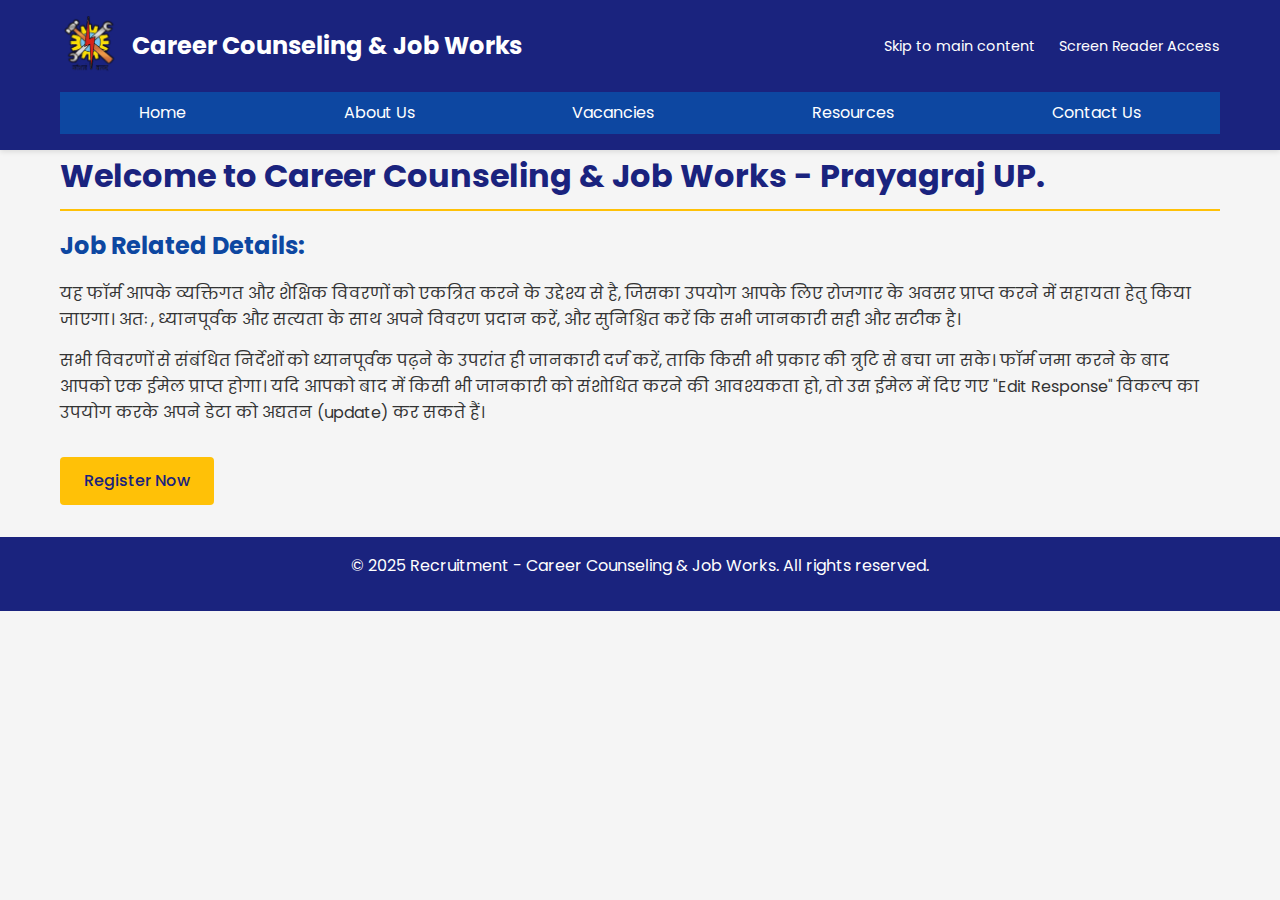
<file: index.html>
<!DOCTYPE html>
<html lang="en">
<head>
    <meta charset="UTF-8">
    <meta name="viewport" content="width=device-width, initial-scale=1.0">
    <title>Career Counseling & Job Works</title>
    <link href="https://fonts.googleapis.com/css2?family=Poppins:wght@300;400;500;600;700&display=swap" rel="stylesheet">
    <style>
        :root {
            --primary-color: #1a237e;
            --secondary-color: #0d47a1;
            --accent-color: #ffc107;
            --text-color: #333333;
            --background-color: #f5f5f5;
        }
        * {
            margin: 0;
            padding: 0;
            box-sizing: border-box;
            font-family: 'Poppins', sans-serif;
        }
        body {
            background-color: var(--background-color);
            color: var(--text-color);
            line-height: 1.6;
        }
        .container {
            max-width: 1200px;
            margin: 0 auto;
            padding: 0 20px;
        }
        header {
            background-color: var(--primary-color);
            color: white;
            padding: 1rem 0;
            box-shadow: 0 2px 5px rgba(0,0,0,0.1);
        }
        .header-top {
            display: flex;
            justify-content: space-between;
            align-items: center;
            margin-bottom: 1rem;
        }
        .logo {
            font-size: 1.5rem;
            font-weight: bold;
            display: flex;
            align-items: center;
        }
        .logo img {
            height: 60px;
            margin-right: 10px;
        }
        .header-links a {
            color: white;
            text-decoration: none;
            margin-left: 20px;
            font-size: 0.9rem;
        }
        nav {
            background-color: var(--secondary-color);
            padding: 0.5rem 0;
        }
        nav ul {
            list-style-type: none;
            display: flex;
            justify-content: space-around;
        }
        nav ul li a {
            color: white;
            text-decoration: none;
            font-size: 1rem;
            transition: color 0.3s ease;
        }
        nav ul li a:hover {
            color: var(--accent-color);
        }
        .hamburger {
            display: none;
            background: none;
            border: none;
            font-size: 1.5rem;
            color: white;
            cursor: pointer;
        }
        main {
            padding: 2rem 0;
        }
        h1 {
            color: var(--primary-color);
            margin-bottom: 1rem;
            font-size: 2rem;
            border-bottom: 2px solid var(--accent-color);
            padding-bottom: 0.5rem;
        }
        h2 {
            color: var(--secondary-color);
            margin: 1rem 0;
            font-size: 1.5rem;
        }
        p {
            margin-bottom: 1rem;
        }
        .register-btn {
            display: inline-block;
            background-color: var(--accent-color);
            color: var(--primary-color);
            border: none;
            padding: 0.7rem 1.5rem;
            margin-top: 1rem;
            cursor: pointer;
            transition: background-color 0.3s;
            text-decoration: none;
            font-size: 1rem;
            font-weight: 500;
            border-radius: 4px;
        }
        .register-btn:hover {
            background-color: #ffa000;
        }
        #contactForm {
            display: none;
            margin-top: 2rem;
            background-color: white;
            padding: 2rem;
            border-radius: 8px;
            box-shadow: 0 2px 10px rgba(0,0,0,0.1);
        }
        #contactForm input, #contactForm textarea {
            width: 100%;
            padding: 0.7rem;
            margin-bottom: 1rem;
            border: 1px solid #ddd;
            border-radius: 4px;
            font-size: 1rem;
        }
        #contactForm button {
            background-color: var(--secondary-color);
            color: white;
            border: none;
            padding: 0.7rem 1.5rem;
            cursor: pointer;
            transition: background-color 0.3s;
            font-size: 1rem;
            font-weight: 500;
            border-radius: 4px;
        }
        #contactForm button:hover {
            background-color: #0a367a;
        }
        footer {
            background-color: var(--primary-color);
            color: white;
            text-align: center;
            padding: 1rem 0;
            margin-top: 2rem;
        }

        /* Mobile responsiveness */
        @media (max-width: 768px) {
            .header-top {
                flex-direction: column;
                align-items: flex-start;
            }
            .header-links {
                margin-top: 1rem;
            }
            .header-links a {
                margin-left: 0;
                margin-right: 20px;
            }
            nav ul {
                flex-direction: column;
                display: none;
            }
            nav ul.show {
                display: flex;
            }
            nav ul li {
                margin: 0.5rem 0;
            }
            .hamburger {
                display: block;
                position: absolute;
                top: 1rem;
                right: 1rem;
            }
            main {
                padding: 1rem 0;
            }
            h1 {
                font-size: 1.5rem;
            }
            h2 {
                font-size: 1.2rem;
            }
        }
    </style>
</head>
<body>
    <header>
        <div class="container">
            <div class="header-top">
                <div class="logo">
                    <img src="image/iti logo.png" alt="ITI Recruitment Logo">
                    Career Counseling & Job Works
                </div>
                <div class="header-links">
                    <a href="#">Skip to main content</a>
                    <a href="#">Screen Reader Access</a>
                </div>
            </div>
            <nav>
                <button class="hamburger" aria-label="Toggle menu">☰</button>
                <ul>
                    <li><a href="index.html" id="homeBtn">Home</a></li>
                    <li><a href="#">About Us</a></li>
                    <li><a href="#">Vacancies</a></li>
                    <li><a href="#">Resources</a></li>
                    <li><a href="#" id="contactBtn">Contact Us</a></li>
                </ul>
            </nav>
        </div>
    </header>
    <main class="container">
        <h1>Welcome to Career Counseling & Job Works -
            Prayagraj UP.</h1>
        <h2>Job Related Details:</h2>
        <p>यह फॉर्म आपके व्यक्तिगत और शैक्षिक विवरणों को एकत्रित करने के उद्देश्य से है, जिसका उपयोग आपके लिए रोजगार के अवसर प्राप्त करने में सहायता हेतु किया जाएगा। अतः , ध्यानपूर्वक और सत्यता के साथ अपने विवरण प्रदान करें, और सुनिश्चित करें कि सभी जानकारी सही और सटीक है।</p>
        <p>सभी विवरणों से संबंधित निर्देशों को ध्यानपूर्वक पढ़ने के उपरांत ही जानकारी दर्ज करें, ताकि किसी भी प्रकार की त्रुटि से बचा जा सके। फॉर्म जमा करने के बाद आपको एक ईमेल प्राप्त होगा। यदि आपको बाद में किसी भी जानकारी को संशोधित करने की आवश्यकता हो, तो उस ईमेल में दिए गए "Edit Response" विकल्प का उपयोग करके अपने डेटा को अद्यतन (update) कर सकते हैं।</p>
        <a href="form.html" class="register-btn">Register Now</a>
        <div id="contactForm">
            <h2>Contact Us</h2>
            <form>
                <input type="text" placeholder="Your Name" required>
                <input type="email" placeholder="Your Email" required>
                <textarea placeholder="Your Message" rows="4" required></textarea>
                <button type="submit">Send Message</button>
            </form>
        </div>
    </main>
    <footer>
        <div class="container">
            <p>&copy; 2025 Recruitment - Career Counseling & Job Works. All rights reserved.</p>
        </div>
    </footer>
    <script>
        const homeBtn = document.getElementById('homeBtn');
        const contactBtn = document.getElementById('contactBtn');
        const contactForm = document.getElementById('contactForm');
        const hamburger = document.querySelector('.hamburger');
        const nav = document.querySelector('nav ul');

        homeBtn.addEventListener('click', () => {
            contactForm.style.display = 'none';
            if (window.innerWidth <= 768) {
                nav.classList.remove('show');
            }
        });

        contactBtn.addEventListener('click', () => {
            contactForm.style.display = contactForm.style.display === 'none' ? 'block' : 'none';
            if (window.innerWidth <= 768) {
                nav.classList.remove('show');
            }
        });

        hamburger.addEventListener('click', () => {
            nav.classList.toggle('show');
        });

        document.querySelector('form').addEventListener('submit', (e) => {
            e.preventDefault();
            alert('Thank you for your message. We will get back to you soon!');
            contactForm.style.display = 'none';
            e.target.reset();
        });

        window.addEventListener('resize', () => {
            if (window.innerWidth > 768) {
                nav.classList.remove('show');
            }
        });
    </script>
</body>
</html>
</file>
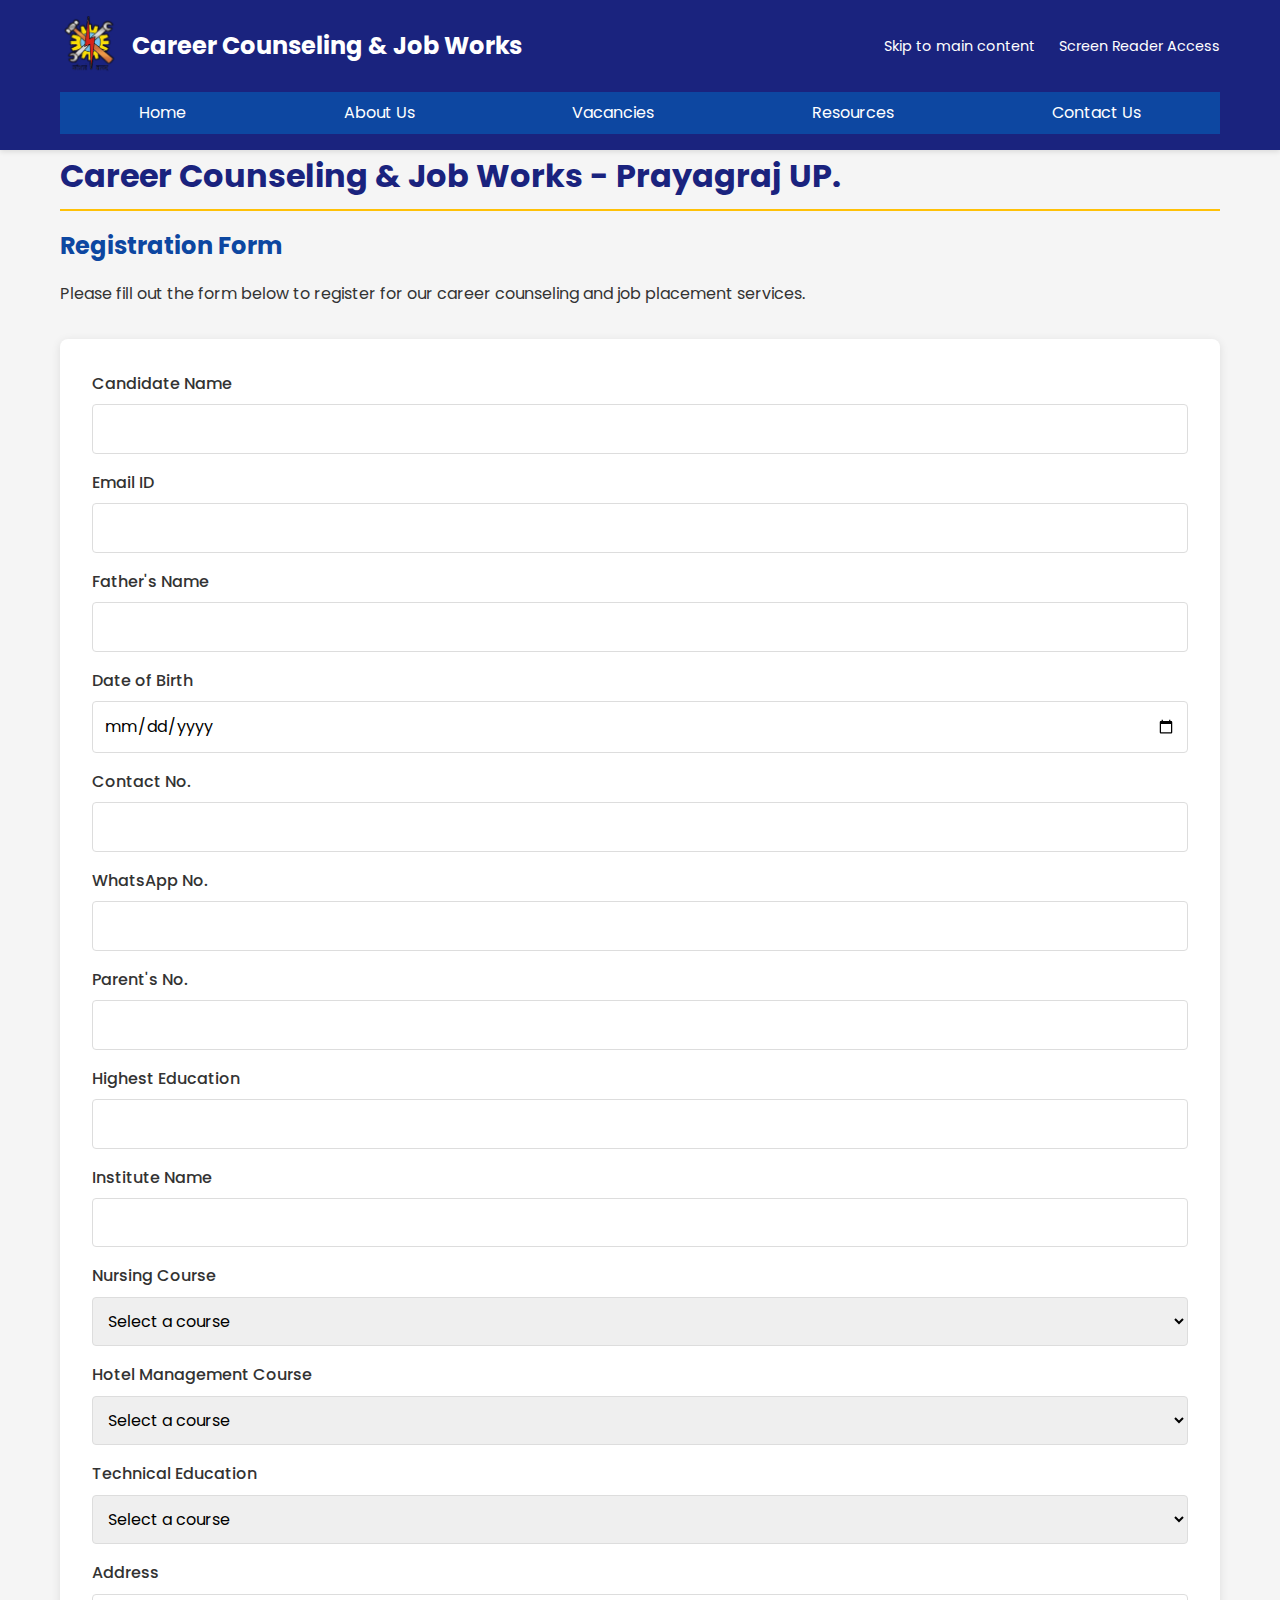
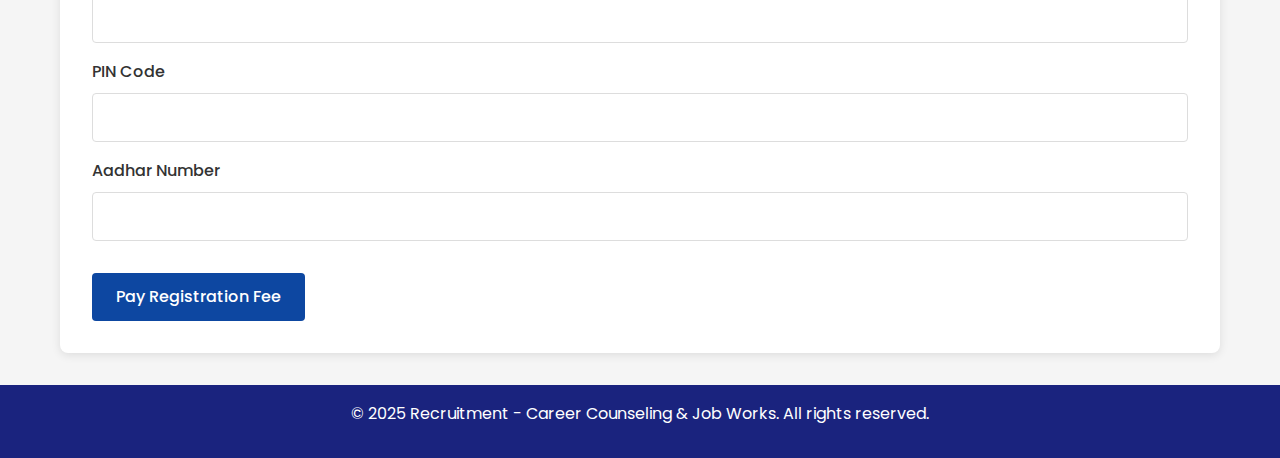
<file: form.html>
<!DOCTYPE html>
<html lang="en">
<head>
    <meta charset="UTF-8">
    <meta name="viewport" content="width=device-width, initial-scale=1.0">
    <title>Recruitment - Career Counseling & Job Works</title>
    <link href="https://fonts.googleapis.com/css2?family=Poppins:wght@300;400;500;600;700&display=swap" rel="stylesheet">
    <style>
        :root {
            --primary-color: #1a237e;
            --secondary-color: #0d47a1;
            --accent-color: #ffc107;
            --text-color: #333333;
            --background-color: #f5f5f5;
        }
        * {
            margin: 0;
            padding: 0;
            box-sizing: border-box;
            font-family: 'Poppins', sans-serif;
        }
        body {
            background-color: var(--background-color);
            color: var(--text-color);
            line-height: 1.6;
        }
        .container {
            max-width: 1200px;
            margin: 0 auto;
            padding: 0 20px;
        }
        header {
            background-color: var(--primary-color);
            color: white;
            padding: 1rem 0;
            box-shadow: 0 2px 5px rgba(0,0,0,0.1);
        }
        .header-top {
            display: flex;
            justify-content: space-between;
            align-items: center;
            margin-bottom: 1rem;
        }
        .logo {
            font-size: 1.5rem;
            font-weight: bold;
            display: flex;
            align-items: center;
        }
        .logo img {
            height: 60px;
            margin-right: 10px;
        }
        .header-links a {
            color: white;
            text-decoration: none;
            margin-left: 20px;
            font-size: 0.9rem;
        }
        nav {
            background-color: var(--secondary-color);
            padding: 0.5rem 0;
        }
        nav ul {
            list-style-type: none;
            display: flex;
            justify-content: space-around;
        }
        nav ul li a {
            color: white;
            text-decoration: none;
            font-size: 1rem;
            transition: color 0.3s ease;
        }
        nav ul li a:hover {
            color: var(--accent-color);
        }
        .hamburger {
            display: none;
            background: none;
            border: none;
            font-size: 1.5rem;
            color: white;
            cursor: pointer;
        }
        main {
            padding: 2rem 0;
        }
        h1 {
            color: var(--primary-color);
            margin-bottom: 1rem;
            font-size: 2rem;
            border-bottom: 2px solid var(--accent-color);
            padding-bottom: 0.5rem;
        }
        h2 {
            color: var(--secondary-color);
            margin: 1rem 0;
            font-size: 1.5rem;
        }
        p {
            margin-bottom: 1rem;
        }
        .register-btn {
            display: inline-block;
            background-color: var(--accent-color);
            color: var(--primary-color);
            border: none;
            padding: 0.7rem 1.5rem;
            margin-top: 1rem;
            cursor: pointer;
            transition: background-color 0.3s;
            text-decoration: none;
            font-size: 1rem;
            font-weight: 500;
            border-radius: 4px;
        }
        .register-btn:hover {
            background-color: #ffa000;
        }
        #registrationForm {
            background-color: white;
            padding: 2rem;
            border-radius: 8px;
            box-shadow: 0 2px 10px rgba(0,0,0,0.1);
            margin-top: 2rem;
        }
        #registrationForm .form-group {
            margin-bottom: 1rem;
        }
        #registrationForm label {
            display: block;
            margin-bottom: 0.5rem;
            font-weight: 500;
        }
        #registrationForm input,
        #registrationForm select {
            width: 100%;
            padding: 0.7rem;
            border: 1px solid #ddd;
            border-radius: 4px;
            font-size: 1rem;
        }
        #registrationForm button {
            background-color: var(--secondary-color);
            color: white;
            border: none;
            padding: 0.7rem 1.5rem;
            cursor: pointer;
            transition: background-color 0.3s;
            font-size: 1rem;
            font-weight: 500;
            border-radius: 4px;
            margin-top: 1rem;
        }
        #registrationForm button:hover {
            background-color: #0a367a;
        }
        footer {
            background-color: var(--primary-color);
            color: white;
            text-align: center;
            padding: 1rem 0;
            margin-top: 2rem;
        }

        /* Mobile responsiveness */
        @media (max-width: 768px) {
            .header-top {
                flex-direction: column;
                align-items: flex-start;
            }
            .header-links {
                margin-top: 1rem;
            }
            .header-links a {
                margin-left: 0;
                margin-right: 20px;
            }
            nav ul {
                flex-direction: column;
                display: none;
            }
            nav ul.show {
                display: flex;
            }
            nav ul li {
                margin: 0.5rem 0;
            }
            .hamburger {
                display: block;
                position: absolute;
                top: 1rem;
                right: 1rem;
            }
            main {
                padding: 1rem 0;
            }
            h1 {
                font-size: 1.5rem;
            }
            h2 {
                font-size: 1.2rem;
            }
        }
    </style>
</head>
<body>
    <header>
        <div class="container">
            <div class="header-top">
                <div class="logo">
                    <img src="image/iti logo.png" alt="ITI Recruitment Logo">
                    Career Counseling & Job Works
                </div>
                <div class="header-links">
                    <a href="#">Skip to main content</a>
                    <a href="#">Screen Reader Access</a>
                </div>
            </div>
            <nav>
                <button class="hamburger" aria-label="Toggle menu">☰</button>
                <ul>
                    <li><a href="index.html" id="homeBtn">Home</a></li>
                    <li><a href="#">About Us</a></li>
                    <li><a href="#">Vacancies</a></li>
                    <li><a href="#">Resources</a></li>
                    <li><a href="#" id="contactBtn">Contact Us</a></li>
                </ul>
            </nav>
        </div>
    </header>
    <main class="container">
        <h1>Career Counseling & Job Works
            - Prayagraj UP.</h1>
        <h2>Registration Form</h2>
        <p>Please fill out the form below to register for our career counseling and job placement services.</p>
        <form id="registrationForm">
            <div class="form-group">
                <label for="candidateName">Candidate Name</label>
                <input type="text" id="candidateName" name="candidateName" required>
            </div>
            <div class="form-group">
                <label for="email">Email ID</label>
                <input type="email" id="email" name="email" required>
            </div>
            <div class="form-group">
                <label for="fatherName">Father's Name</label>
                <input type="text" id="fatherName" name="fatherName" required>
            </div>
            <div class="form-group">
                <label for="dob">Date of Birth</label>
                <input type="date" id="dob" name="dob" required>
            </div>
            <div class="form-group">
                <label for="contactNo">Contact No.</label>
                <input type="tel" id="contactNo" name="contactNo" required>
            </div>
            <div class="form-group">
                <label for="whatsappNo">WhatsApp No.</label>
                <input type="tel" id="whatsappNo" name="whatsappNo">
            </div>
            <div class="form-group">
                <label for="parentNo">Parent's No.</label>
                <input type="tel" id="parentNo" name="parentNo">
            </div>
            <div class="form-group">
                <label for="highestEducation">Highest Education</label>
                <input type="text" id="highestEducation" name="highestEducation" required>
            </div>
            <div class="form-group">
                <label for="instituteName">Institute Name</label>
                <input type="text" id="instituteName" name="instituteName" required>
            </div>
            <div class="form-group">
                <label for="nursingCourse">Nursing Course</label>
                <select id="nursingCourse" name="nursingCourse" required>
                    <option value="">Select a course</option>
                    <option value="bsc">B.Sc Nursing</option>
                    <option value="gnm">GNM</option>
                    <option value="msc">M.Sc Nursing</option>
                    <option value="postbsc">Post B.Sc Nursing</option>
                    <option value="paramedical">Para Medical</option>
                    <option value="bpharma">B Pharma</option>
                    <option value="dpharma">D Pharma</option>
                    <option value="not_applicable">Not applicable</option>
                </select>
            </div>
            <div class="form-group">
                <label for="hotelManagementCourse">Hotel Management Course</label>
                <select id="hotelManagementCourse" name="hotelManagementCourse" required>
                    <option value="">Select a course</option>
                    <option value="manager">Manager</option>
                    <option value="accountant">Accountant</option>
                    <option value="receptionist">Receptionist</option>
                    <option value="chef">Chef</option>
                    <option value="cook">Cook</option>
                    <option value="waiter">Waiter</option>
                    <option value="helper">Helper</option>
                    <option value="housekeeping">House Keeping</option>
                    <option value="backoffice">Back Office</option>
                    <option value="not_applicable">Not applicable</option>
                </select>
            </div>
            <div class="form-group">
                <label for="technicalEducation">Technical Education</label>
                <select id="technicalEducation" name="technicalEducation" required>
                    <option value="">Select a course</option>
                    <option value="iti">ITI</option>
                    <option value="diploma">Diploma</option>
                    <option value="btech">B.Tech</option>
                    <option value="mtech">M.Tech</option>
                    <option value="bca">BCA</option>
                    <option value="mba_marketing">MBA Marketing</option>
                    <option value="mba_finance">MBA Finance</option>
                    <option value="mba_hr">MBA HR</option>
                    <option value="mba_others">MBA Others</option>
                    <option value="not_applicable">Not applicable</option>
                </select>
            </div>
            <div class="form-group">
                <label for="address">Address</label>
                <input type="text" id="address" name="address" required>
            </div>
            <div class="form-group">
                <label for="pin">PIN Code</label>
                <input type="text" id="pin" name="pin" required>
            </div>
            <div class="form-group">
                <label for="aadhar">Aadhar Number</label>
                <input type="text" id="aadhar" name="aadhar" required>
            </div>
            <button type="submit">Pay Registration Fee</button>
        </form>
    </main>
    <footer>
        <div class="container">
            <p>&copy; 2025 Recruitment - Career Counseling & Job Works. All rights reserved.</p>
        </div>
    </footer>
    <script>
        const hamburger = document.querySelector('.hamburger');
        const nav = document.querySelector('nav ul');

        hamburger.addEventListener('click', () => {
            nav.classList.toggle('show');
        });

        window.addEventListener('resize', () => {
            if (window.innerWidth > 768) {
                nav.classList.remove('show');
            }
        });

        document.getElementById('registrationForm').addEventListener('submit', function(e) {
            e.preventDefault();
            
            const formData = new FormData(this);
            const jsonData = {};
            formData.forEach((value, key) => { jsonData[key] = value });

            fetch('https://script.google.com/macros/s/AKfycbx8DPEmPq2QWRLwLJvYyLntF7ZnOmaO6r4Mj7S-bMboakn7HsF7oSewctbG3nM-pAnA/exec', {
                method: 'POST',
                body: JSON.stringify(jsonData),
                headers: {
                    'Content-Type': 'application/json'
                },
                mode: 'no-cors' // Add this line
            })
            .then(response => {
                if (!response.ok && response.type !== 'opaque') {
                    throw new Error('Network response was not ok');
                }
                return response.text();
            })
            .then(data => {
                console.log('Success:', data);
                alert('Thank you for your registration. Your data has been successfully submitted!');
                this.reset();
            })
            .catch(error => {
                console.error('Error:', error);
                alert('There was an error submitting your data. Please try again.');
            });
        });
    </script>
</body>
</html>
</file>
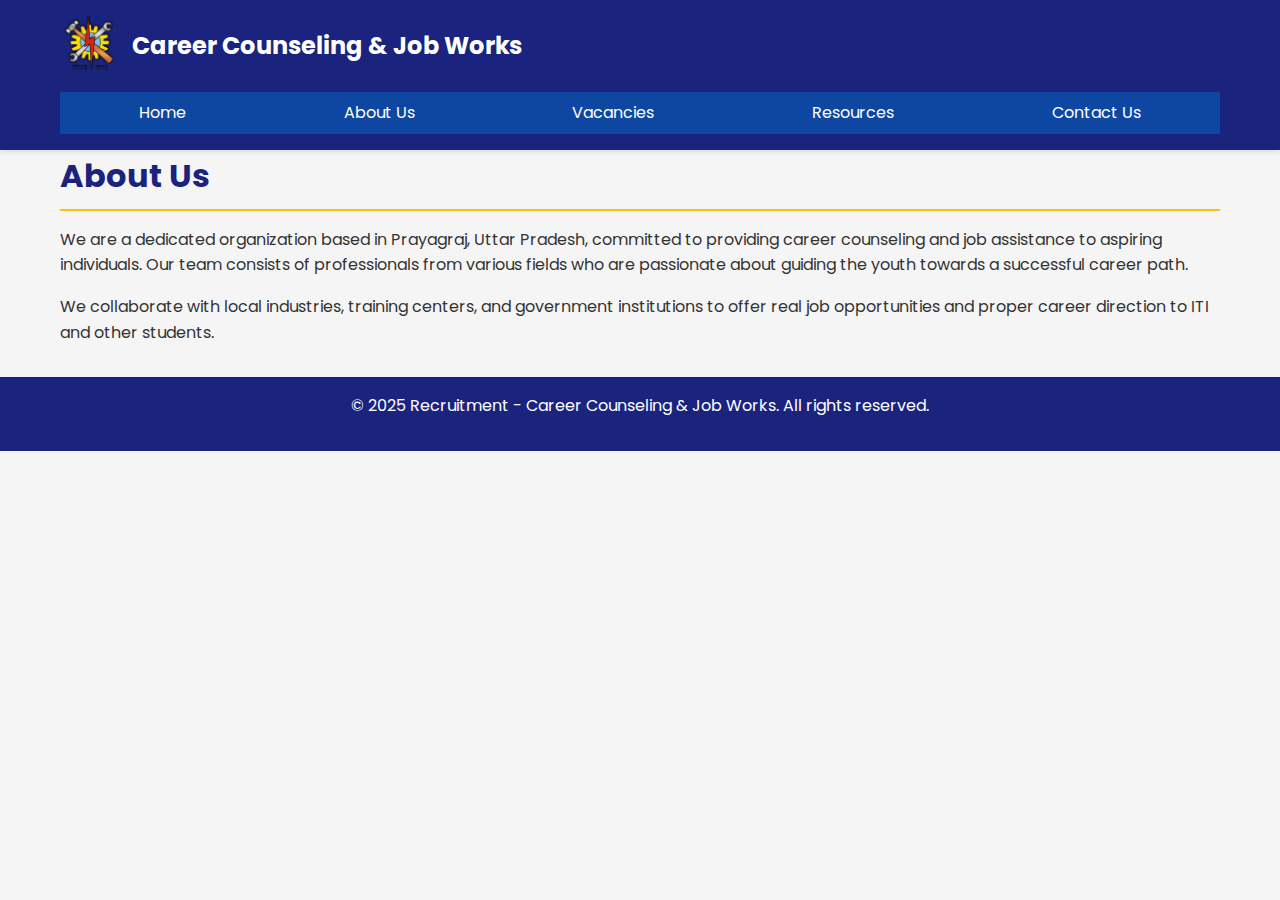
<file: pages/about.html>
<!DOCTYPE html>
<html lang="en">
<head>
  <meta charset="UTF-8" />
  <meta name="viewport" content="width=device-width, initial-scale=1.0"/>
  <title>About Us - Career Counseling & Job Works</title>
  <link href="https://fonts.googleapis.com/css2?family=Poppins:wght@300;400;500;600;700&display=swap" rel="stylesheet" />
  <link rel="stylesheet" href="../styles.css" />
</head>
<body>
  <header>
    <div class="container">
      <div class="header-top">
        <div class="logo">
          <img src="../image/iti logo.png" alt="ITI Recruitment Logo" />
          Career Counseling & Job Works
        </div>
      </div>
      <nav>
        <button class="hamburger" aria-label="Toggle menu">☰</button>
        <ul>
          <li><a href="../index.html">Home</a></li>
          <li><a href="../pages/about.html" id="aboutBtn">About Us</a></li>
          <li><a href="../pages/vacancies.html">Vacancies</a></li>
          <li><a href="../pages/resources.html">Resources</a></li>
          <li><a href="../pages/contact.html" id="contactBtn">Contact Us</a></li>
        </ul>
      </nav>
    </div>
  </header>

  <main class="container">
    <h1>About Us</h1>
    <p>We are a dedicated organization based in Prayagraj, Uttar Pradesh, committed to providing career counseling and job assistance to aspiring individuals. Our team consists of professionals from various fields who are passionate about guiding the youth towards a successful career path.</p>
    <p>We collaborate with local industries, training centers, and government institutions to offer real job opportunities and proper career direction to ITI and other students.</p>
    
    <div id="contactForm" style="display: none;">
      <h2>Contact Us</h2>
      <form>
        <input type="text" placeholder="Your Name" required />
        <input type="email" placeholder="Your Email" required />
        <textarea placeholder="Your Message" rows="4" required></textarea>
        <button type="submit">Send Message</button>
      </form>
    </div>
  </main>

  <footer>
    <div class="container">
      <p>&copy; 2025 Recruitment - Career Counseling & Job Works. All rights reserved.</p>
    </div>
  </footer>

  <script>
    const contactBtn = document.getElementById('contactBtn');
    const contactForm = document.getElementById('contactForm');
    const hamburger = document.querySelector('.hamburger');
    const nav = document.querySelector('nav ul');

    contactBtn.addEventListener('click', () => {
      contactForm.style.display = contactForm.style.display === 'none' ? 'block' : 'none';
      if (window.innerWidth <= 768) nav.classList.remove('show');
    });

    hamburger.addEventListener('click', () => {
      nav.classList.toggle('show');
    });

    document.querySelector('form').addEventListener('submit', (e) => {
      e.preventDefault();
      alert('Thank you for your message. We will get back to you soon!');
      contactForm.style.display = 'none';
      e.target.reset();
    });

    window.addEventListener('resize', () => {
      if (window.innerWidth > 768) nav.classList.remove('show');
    });
  </script>
</body>
</html>
</file>
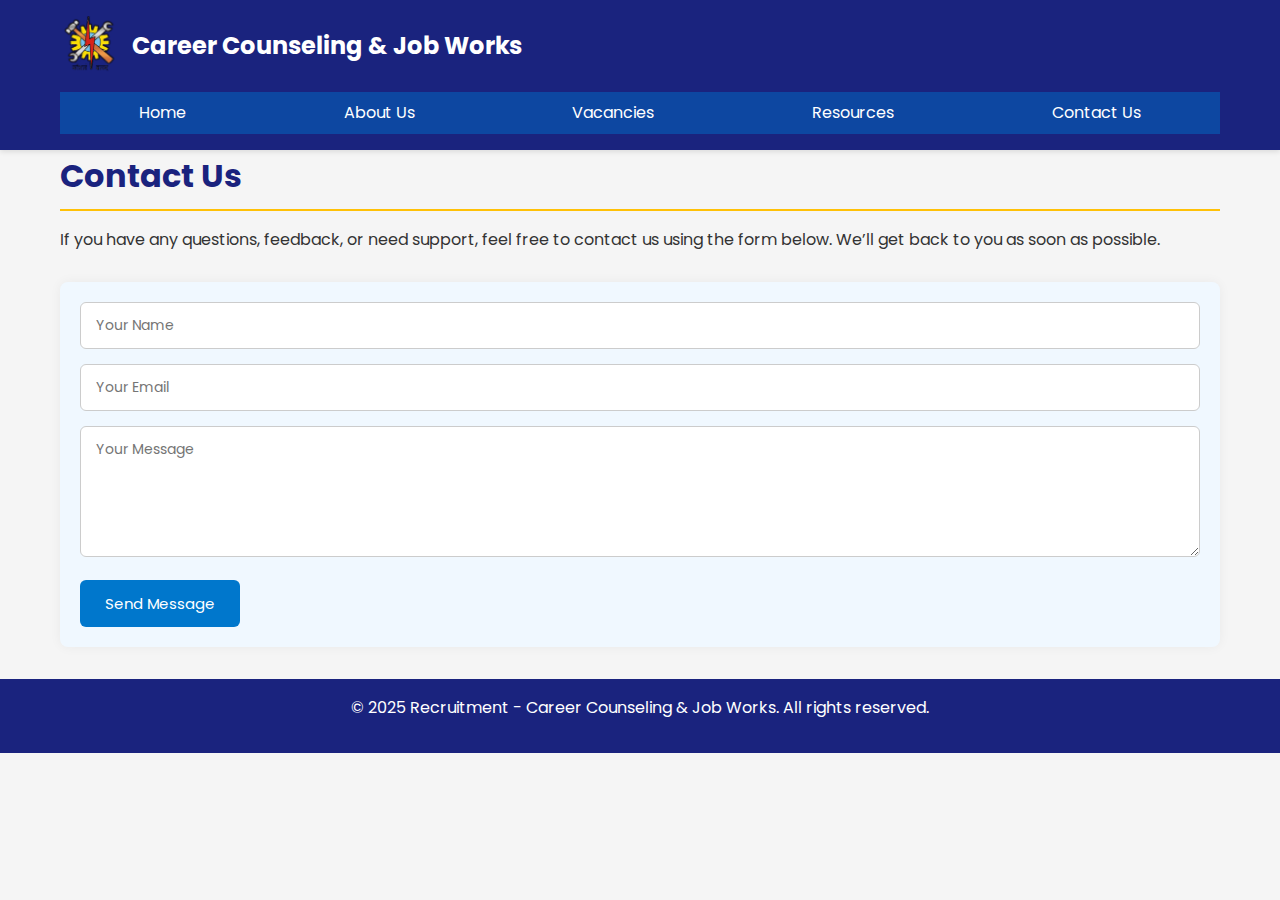
<file: pages/contact.html>
<!DOCTYPE html>
<html lang="en">
<head>
  <meta charset="UTF-8" />
  <meta name="viewport" content="width=device-width, initial-scale=1.0"/>
  <title>Contact Us - Career Counseling & Job Works</title>
  <link href="https://fonts.googleapis.com/css2?family=Poppins:wght@300;400;500;600;700&display=swap" rel="stylesheet"/>
  <link rel="stylesheet" href="../styles.css"/>
  <style>
    :root {
      --primary-color: #1a237e;
      --secondary-color: #0d47a1;
      --accent-color: #ffc107;
      --text-color: #333333;
      --background-color: #f5f5f5;
    }
    * {
      margin: 0;
      padding: 0;
      box-sizing: border-box;
      font-family: 'Poppins', sans-serif;
    }
    body {
      background-color: var(--background-color);
      color: var(--text-color);
      line-height: 1.6;
    }
    .container {
      max-width: 1200px;
      margin: 0 auto;
      padding: 0 20px;
    }
    header {
      background-color: var(--primary-color);
      color: white;
      padding: 1rem 0;
      box-shadow: 0 2px 5px rgba(0,0,0,0.1);
    }
    .header-top {
      display: flex;
      justify-content: space-between;
      align-items: center;
      margin-bottom: 1rem;
    }
    .logo {
      font-size: 1.5rem;
      font-weight: bold;
      display: flex;
      align-items: center;
    }
    .logo img {
      height: 60px;
      margin-right: 10px;
    }
    nav {
      background-color: var(--secondary-color);
      padding: 0.5rem 0;
    }
    nav ul {
      list-style-type: none;
      display: flex;
      justify-content: space-around;
    }
    nav ul li a {
      color: white;
      text-decoration: none;
      font-size: 1rem;
      transition: color 0.3s ease;
    }
    nav ul li a:hover {
      color: var(--accent-color);
    }
    .hamburger {
      display: none;
      background: none;
      border: none;
      font-size: 1.5rem;
      color: white;
      cursor: pointer;
    }
    main {
      padding: 2rem 0;
    }
    h1 {
      color: var(--primary-color);
      margin-bottom: 1rem;
      font-size: 2rem;
      border-bottom: 2px solid var(--accent-color);
      padding-bottom: 0.5rem;
    }
    p {
      margin-bottom: 1rem;
    }

    .contact-section {
      margin-top: 30px;
      background: #f0f8ff;
      padding: 20px;
      border-radius: 8px;
      box-shadow: 0 0 12px rgba(0, 0, 0, 0.05);
    }
    .contact-form input,
    .contact-form textarea {
      width: 100%;
      padding: 12px 15px;
      margin-bottom: 15px;
      border: 1px solid #ccc;
      border-radius: 6px;
      font-family: 'Poppins', sans-serif;
      font-size: 14px;
      outline: none;
    }
    .contact-form textarea {
      resize: vertical;
    }
    .contact-form button {
      background-color: #0077cc;
      color: white;
      border: none;
      padding: 12px 25px;
      font-size: 15px;
      border-radius: 6px;
      cursor: pointer;
      transition: background-color 0.3s;
    }
    .contact-form button:hover {
      background-color: #005fa3;
    }

    footer {
      background-color: var(--primary-color);
      color: white;
      text-align: center;
      padding: 1rem 0;
      margin-top: 2rem;
    }
    @media (max-width: 768px) {
      .header-top {
        flex-direction: column;
        align-items: flex-start;
      }
      nav ul {
        flex-direction: column;
        display: none;
      }
      nav ul.show {
        display: flex;
      }
      nav ul li {
        margin: 0.5rem 0;
      }
      .hamburger {
        display: block;
        position: absolute;
        top: 1rem;
        right: 1rem;
      }
    }
  </style>
</head>
<body>
  <header>
    <div class="container">
      <div class="header-top">
        <div class="logo">
          <img src="../image/iti logo.png" alt="ITI Recruitment Logo" />
          Career Counseling & Job Works
        </div>
        <div class="header-links"></div>
      </div>
      <nav>
        <button class="hamburger" aria-label="Toggle menu">☰</button>
        <ul>
          <li><a href="../index.html">Home</a></li>
          <li><a href="../pages/about.html">About Us</a></li>
          <li><a href="../pages/vacancies.html">Vacancies</a></li>
          <li><a href="../pages/resources.html">Resources</a></li>
          <li><a href="../pages/contact.html" id="contactBtn">Contact Us</a></li>
        </ul>
      </nav>
    </div>
  </header>
  <main class="container">
    <h1>Contact Us</h1>
    <p>If you have any questions, feedback, or need support, feel free to contact us using the form below. We’ll get back to you as soon as possible.</p>
    <div class="contact-section">
      <form class="contact-form">
        <input type="text" placeholder="Your Name" required />
        <input type="email" placeholder="Your Email" required />
        <textarea placeholder="Your Message" rows="5" required></textarea>
        <button type="submit">Send Message</button>
      </form>
    </div>
  </main>
  <footer>
    <div class="container">
      <p>&copy; 2025 Recruitment - Career Counseling & Job Works. All rights reserved.</p>
    </div>
  </footer>
  <script>
    const hamburger = document.querySelector('.hamburger');
    const nav = document.querySelector('nav ul');
    hamburger.addEventListener('click', () => {
      nav.classList.toggle('show');
    });
    document.querySelector('form').addEventListener('submit', (e) => {
      e.preventDefault();
      alert('Thank you for your message. We will get back to you soon!');
      e.target.reset();
    });
    window.addEventListener('resize', () => {
      if (window.innerWidth > 768) {
        nav.classList.remove('show');
      }
    });
  </script>
</body>
</html>
</file>
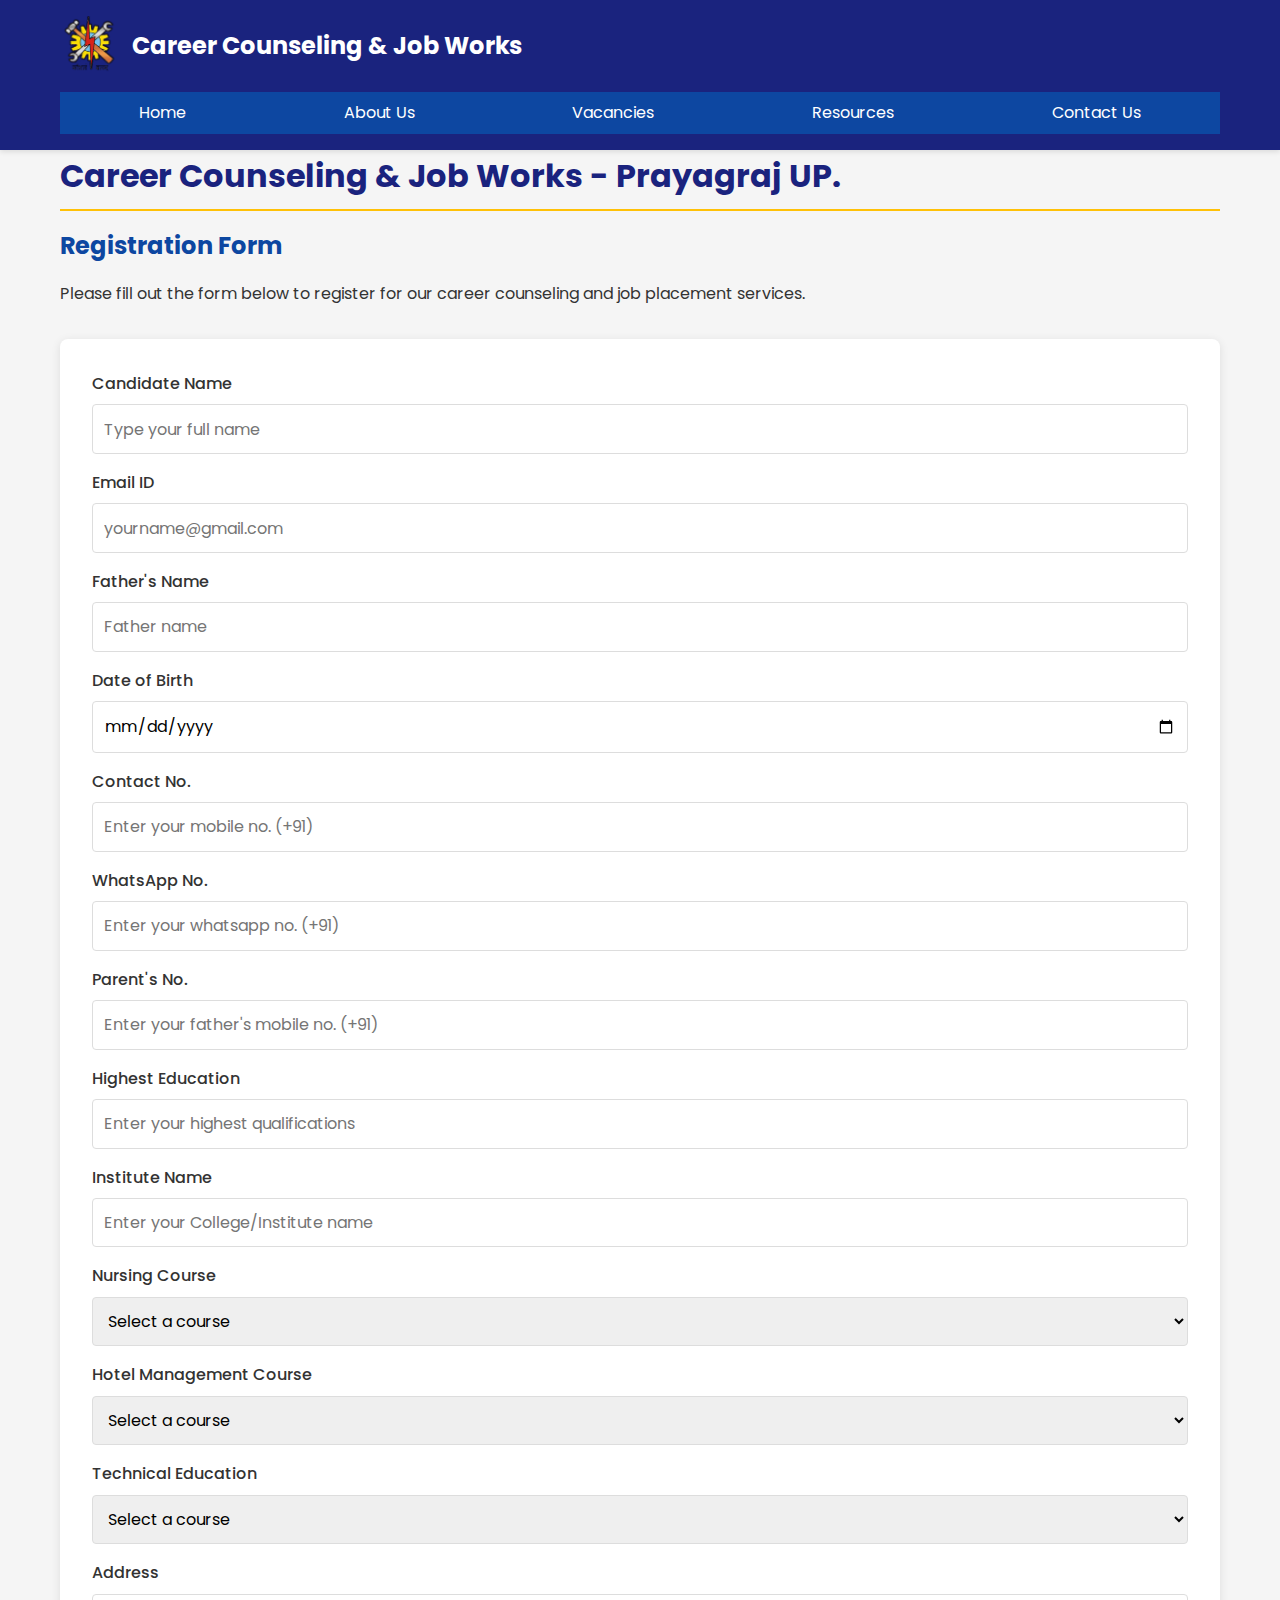
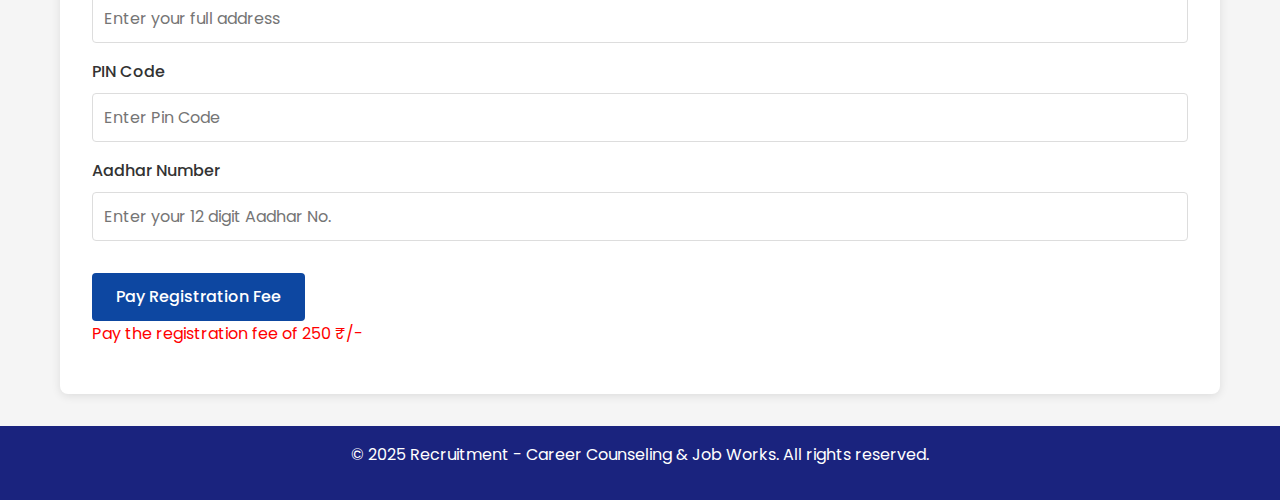
<file: pages/form.html>
<!DOCTYPE html>
<html lang="en">
<head>
    <meta charset="UTF-8">
    <meta name="viewport" content="width=device-width, initial-scale=1.0">
    <title>Recruitment - Career Counseling & Job Works</title>
    <link href="https://fonts.googleapis.com/css2?family=Poppins:wght@300;400;500;600;700&display=swap" rel="stylesheet">
    <style>
        :root {
            --primary-color: #1a237e;
            --secondary-color: #0d47a1;
            --accent-color: #ffc107;
            --text-color: #333333;
            --background-color: #f5f5f5;
        }
        * {
            margin: 0;
            padding: 0;
            box-sizing: border-box;
            font-family: 'Poppins', sans-serif;
        }
        body {
            background-color: var(--background-color);
            color: var(--text-color);
            line-height: 1.6;
        }
        .container {
            max-width: 1200px;
            margin: 0 auto;
            padding: 0 20px;
        }
        header {
            background-color: var(--primary-color);
            color: white;
            padding: 1rem 0;
            box-shadow: 0 2px 5px rgba(0,0,0,0.1);
        }
        .header-top {
            display: flex;
            justify-content: space-between;
            align-items: center;
            margin-bottom: 1rem;
        }
        .logo {
            font-size: 1.5rem;
            font-weight: bold;
            display: flex;
            align-items: center;
        }
        .logo img {
            height: 60px;
            margin-right: 10px;
        }
        .header-links a {
            color: white;
            text-decoration: none;
            margin-left: 20px;
            font-size: 0.9rem;
        }
        nav {
            background-color: var(--secondary-color);
            padding: 0.5rem 0;
        }
        nav ul {
            list-style-type: none;
            display: flex;
            justify-content: space-around;
        }
        nav ul li a {
            color: white;
            text-decoration: none;
            font-size: 1rem;
            transition: color 0.3s ease;
        }
        nav ul li a:hover {
            color: var(--accent-color);
        }
        .hamburger {
            display: none;
            background: none;
            border: none;
            font-size: 1.5rem;
            color: white;
            cursor: pointer;
        }
        main {
            padding: 2rem 0;
        }
        h1 {
            color: var(--primary-color);
            margin-bottom: 1rem;
            font-size: 2rem;
            border-bottom: 2px solid var(--accent-color);
            padding-bottom: 0.5rem;
        }
        h2 {
            color: var(--secondary-color);
            margin: 1rem 0;
            font-size: 1.5rem;
        }
        p {
            margin-bottom: 1rem;
        }
        .register-btn {
            display: inline-block;
            background-color: var(--accent-color);
            color: var(--primary-color);
            border: none;
            padding: 0.7rem 1.5rem;
            margin-top: 1rem;
            cursor: pointer;
            transition: background-color 0.3s;
            text-decoration: none;
            font-size: 1rem;
            font-weight: 500;
            border-radius: 4px;
        }
        .register-btn:hover {
            background-color: #ffa000;
        }
        #registrationForm {
            background-color: white;
            padding: 2rem;
            border-radius: 8px;
            box-shadow: 0 2px 10px rgba(0,0,0,0.1);
            margin-top: 2rem;
        }
        #registrationForm .form-group {
            margin-bottom: 1rem;
        }
        #registrationForm label {
            display: block;
            margin-bottom: 0.5rem;
            font-weight: 500;
        }
        #registrationForm input,
        #registrationForm select {
            width: 100%;
            padding: 0.7rem;
            border: 1px solid #ddd;
            border-radius: 4px;
            font-size: 1rem;
        }
        #registrationForm button {
            background-color: var(--secondary-color);
            color: white;
            border: none;
            padding: 0.7rem 1.5rem;
            cursor: pointer;
            transition: background-color 0.3s;
            font-size: 1rem;
            font-weight: 500;
            border-radius: 4px;
            margin-top: 1rem;
        }
        #registrationForm button:hover {
            background-color: #0a367a;
        }
        footer {
            background-color: var(--primary-color);
            color: white;
            text-align: center;
            padding: 1rem 0;
            margin-top: 2rem;
        }

        /* Mobile responsiveness */
        @media (max-width: 768px) {
            .header-top {
                flex-direction: column;
                align-items: flex-start;
            }
            .header-links {
                margin-top: 1rem;
            }
            .header-links a {
                margin-left: 0;
                margin-right: 20px;
            }
            nav ul {
                flex-direction: column;
                display: none;
            }
            nav ul.show {
                display: flex;
            }
            nav ul li {
                margin: 0.5rem 0;
            }
            .hamburger {
                display: block;
                position: absolute;
                top: 1rem;
                right: 1rem;
            }
            main {
                padding: 1rem 0;
            }
            h1 {
                font-size: 1.5rem;
            }
            h2 {
                font-size: 1.2rem;
            }
        }
    </style>
    <script src="https://checkout.razorpay.com/v1/checkout.js"></script>
</head>
<body>
    <header>
        <div class="container">
            <div class="header-top">
                <div class="logo">
                    <img src="../image/iti logo.png" alt="ITI Recruitment Logo">
                    Career Counseling & Job Works
                </div>
                <div class="header-links">
                    
                </div>
            </div>
            <nav>
                <button class="hamburger" aria-label="Toggle menu">☰</button>
                <ul>
                    <li><a href="../index.html">Home</a></li>
                    <li><a href="../pages/about.html">About Us</a></li>
                    <li><a href="../pages/vacancies.html">Vacancies</a></li>
                    <li><a href="../pages/resources.html">Resources</a></li>
                    <li><a href="../pages/contact.html" id="contactBtn">Contact Us</a></li>
                </ul>
            </nav>
        </div>
    </header>
    <main class="container">
        <h1>Career Counseling & Job Works - Prayagraj UP.</h1>
        <h2>Registration Form</h2>
        <p>Please fill out the form below to register for our career counseling and job placement services.</p>
        <form id="registrationForm">
            <div class="form-group">
                <label for="candidateName">Candidate Name</label>
                <input placeholder="Type your full name" type="text" id="candidateName" name="candidateName" required pattern="[A-Za-z\s]+" title="Only letters are allowed.">
            </div>
            <div class="form-group">
                <label for="email">Email ID</label>
                <input placeholder="yourname@gmail.com" type="email" id="email" name="email" required>
            </div>
            <div class="form-group">
                <label for="fatherName">Father's Name</label>
                <input placeholder="Father name" type="text" id="fatherName" name="fatherName" required pattern="[A-Za-z\s]+" title="Only letters are allowed.">
            </div>
            <div class="form-group">
                <label for="dob">Date of Birth</label>
                <input type="date" id="dob" name="dob" required>
            </div>
            <div class="form-group">
                <label for="contactNo">Contact No.</label>
                <input placeholder="Enter your mobile no. (+91)" type="tel" id="contactNo" name="contactNo" required pattern="\+91\d{10}" maxlength="14" title="Phone number should be in the format +91xxxxxxxxxx (10 digits)">
            </div>
            <div class="form-group">
                <label for="whatsappNo">WhatsApp No.</label>
                <input placeholder="Enter your whatsapp no. (+91)" type="tel" id="whatsappNo" name="whatsappNo" pattern="\+91\d{10}" maxlength="14" title="Phone number should be in the format +91xxxxxxxxxx (10 digits)">
            </div>
            <div class="form-group">
                <label for="parentNo">Parent's No.</label>
                <input placeholder="Enter your father's mobile no. (+91)" type="tel" id="parentNo" name="parentNo" pattern="\+91\d{10}" maxlength="14" title="Phone number should be in the format +91xxxxxxxxxx (10 digits)">
            </div>
            <div class="form-group">
                <label for="highestEducation">Highest Education</label>
                <input placeholder="Enter your highest qualifications" type="text" id="highestEducation" name="highestEducation" required pattern="[A-Za-z\s]+" title="Only letters are allowed.">
            </div>
            <div class="form-group">
                <label for="instituteName">Institute Name</label>
                <input placeholder="Enter your College/Institute name" type="text" id="instituteName" name="instituteName" required pattern="[A-Za-z0-9\s]+" title="Only letters and numbers are allowed.">
            </div>
            <div class="form-group">
                <label for="nursingCourse">Nursing Course</label>
                <select id="nursingCourse" name="nursingCourse" required>
                    <option value="">Select a course</option>
                    <option value="bsc">B.Sc Nursing</option>
                    <option value="gnm">GNM</option>
                    <option value="msc">M.Sc Nursing</option>
                    <option value="postbsc">Post B.Sc Nursing</option>
                    <option value="paramedical">Para Medical</option>
                    <option value="bpharma">B Pharma</option>
                    <option value="dpharma">D Pharma</option>
                    <option value="not_applicable">Not applicable</option>
                </select>
            </div>
            <div class="form-group">
                <label for="hotelManagementCourse">Hotel Management Course</label>
                <select id="hotelManagementCourse" name="hotelManagementCourse" required>
                    <option value="">Select a course</option>
                    <option value="manager">Manager</option>
                    <option value="accountant">Accountant</option>
                    <option value="receptionist">Receptionist</option>
                    <option value="chef">Chef</option>
                    <option value="cook">Cook</option>
                    <option value="waiter">Waiter</option>
                    <option value="helper">Helper</option>
                    <option value="housekeeping">House Keeping</option>
                    <option value="backoffice">Back Office</option>
                    <option value="not_applicable">Not applicable</option>
                </select>
            </div>
            <div class="form-group">
                <label for="technicalEducation">Technical Education</label>
                <select id="technicalEducation" name="technicalEducation" required>
                    <option value="">Select a course</option>
                    <option value="iti">ITI</option>
                    <option value="diploma">Diploma</option>
                    <option value="btech">B.Tech</option>
                    <option value="mtech">M.Tech</option>
                    <option value="bca">BCA</option>
                    <option value="mba_marketing">MBA Marketing</option>
                    <option value="mba_finance">MBA Finance</option>
                    <option value="mba_hr">MBA HR</option>
                    <option value="mba_others">MBA Others</option>
                    <option value="not_applicable">Not applicable</option>
                </select>
            </div>
            <div class="form-group">
                <label for="address">Address</label>
                <input placeholder="Enter your full address" type="text" id="address" name="address" required>
            </div>
            <div class="form-group">
                <label for="pin">PIN Code</label>
                <input placeholder="Enter Pin Code" type="text" id="pin" name="pin" required pattern="\d{6}" title="Pin code must be 6 digits.">
            </div>
            <div class="form-group">
                <label for="aadhar">Aadhar Number</label>
                <input placeholder="Enter your 12 digit Aadhar No." type="text" id="aadhar" name="aadhar" required pattern="\d{12}" title="Aadhar number should be exactly 12 digits.">
            </div>
            <button type="submit">Pay Registration Fee</button>
            <p style="color: red; margin-bottom: 1rem;">Pay the registration fee of 250 ₹/-</p>
        </form>
    </main>
    <footer>
        <div class="container">
            <p>&copy; 2025 Recruitment - Career Counseling & Job Works. All rights reserved.</p>
        </div>
    </footer>
    <script>
        const hamburger = document.querySelector('.hamburger');
        const nav = document.querySelector('nav ul');

        hamburger.addEventListener('click', () => {
            nav.classList.toggle('show');
        });

        window.addEventListener('resize', () => {
            if (window.innerWidth > 768) {
                nav.classList.remove('show');
            }
        });

        document.getElementById('registrationForm').addEventListener('submit', function(e) {
            e.preventDefault();
            
            const formData = new FormData(this);
            const jsonData = {};
            formData.forEach((value, key) => { jsonData[key] = value });

            // Store form data in localStorage
            localStorage.setItem('registrationData', JSON.stringify(jsonData));

            // Razorpay integration
            var options = {
                key: "rzp_test_4F74NNjof0nj65", // Replace with your Razorpay key
                amount: 25000, // Amount in paise (250 INR)
                currency: "INR",
                name: "Career Counseling & Job Works",
                description: "Registration Fee",
                image: "image/iti logo.png",
                

                handler: function (response) {
                    handleSuccessfulPayment(response.razorpay_payment_id);
                },
                prefill: {
                    name: jsonData.candidateName,
                    email: jsonData.email,
                    contact: jsonData.contactNo
                },
                notes: {
                    address: jsonData.address
                },
                theme: {
                    color: "#0d47a1"
                }
            };
            var rzp1 = new Razorpay(options);
            rzp1.open();
        });

        function handleSuccessfulPayment(paymentId) {
            const jsonData = JSON.parse(localStorage.getItem('registrationData'));
            jsonData.paymentId = paymentId;
            
            fetch('https://script.google.com/macros/s/AKfycbx8DPEmPq2QWRLwLJvYyLntF7ZnOmaO6r4Mj7S-bMboakn7HsF7oSewctbG3nM-pAnA/exec', {
                method: 'POST',
                body: JSON.stringify(jsonData),
                headers: {
                    'Content-Type': 'application/json'
                },
                mode: 'no-cors'
            })
            .then(response => {
                if (!response.ok && response.type !== 'opaque') {
                    throw new Error('Network response was not ok');
                }
                return response.text();
            })
            .then(data => {
                console.log('Success:', data);
                alert('Thank you for your registration. Your payment was successful and your data has been submitted!');
                localStorage.removeItem('registrationData');
                window.location.href = "../index.html"; // Redirect to home page after successful submission
            })
            .catch(error => {
                console.error('Error:', error);
                alert('There was an error submitting your data. Please try again.');
            });
        }
    </script>
</body>
</html>
</file>
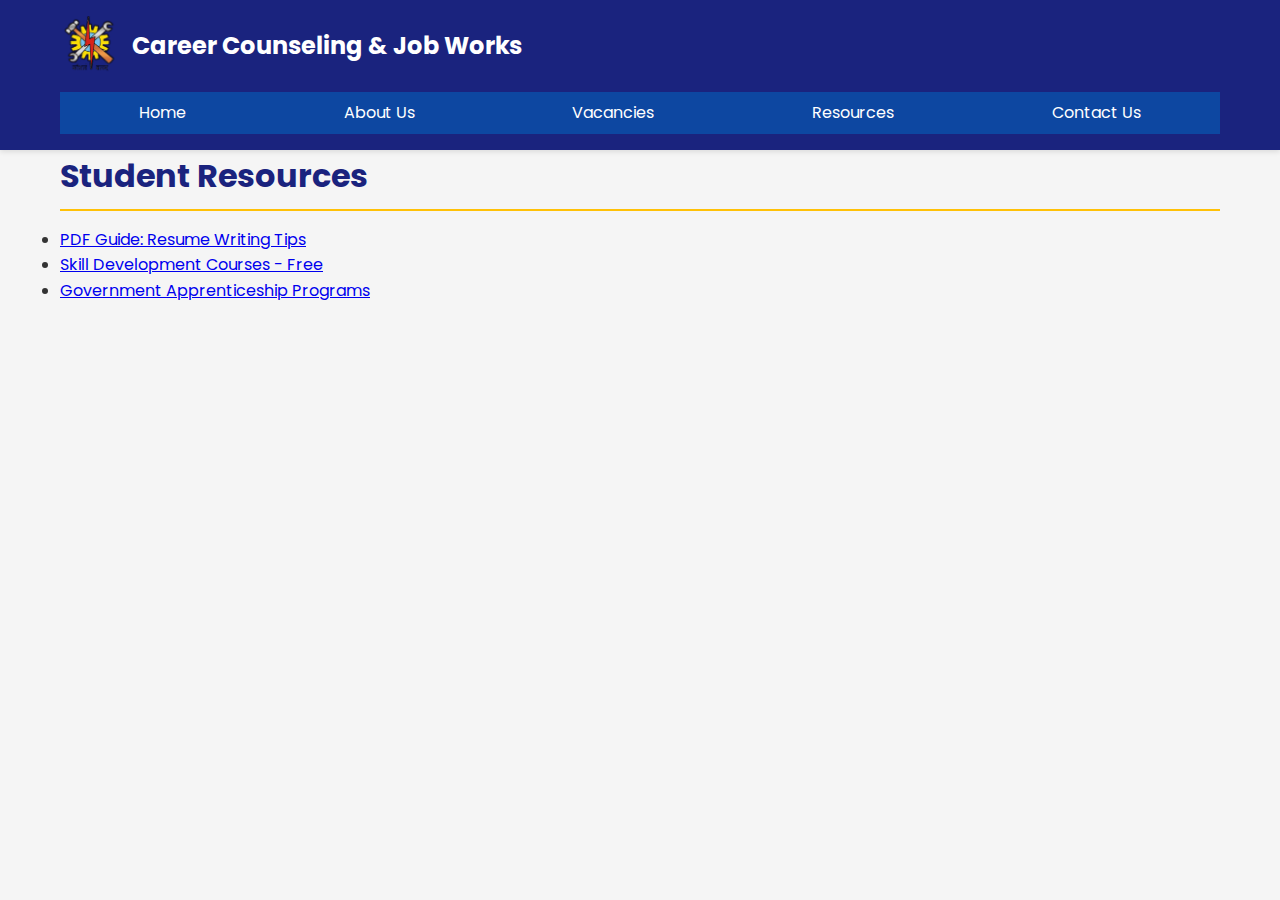
<file: pages/resources.html>
<!-- Same head and header structure -->
<!DOCTYPE html>
<html lang="en">
<head>
  <meta charset="UTF-8" />
  <meta name="viewport" content="width=device-width, initial-scale=1.0"/>
  <title>About Us - Career Counseling & Job Works</title>
  <link href="https://fonts.googleapis.com/css2?family=Poppins:wght@300;400;500;600;700&display=swap" rel="stylesheet" />
  <link rel="stylesheet" href="../styles.css" />
</head>
<body>
  <header>
    <div class="container">
      <div class="header-top">
        <div class="logo">
          <img src="../image/iti logo.png" alt="ITI Recruitment Logo" />
          Career Counseling & Job Works
        </div>
      </div>
      <nav>
        <button class="hamburger" aria-label="Toggle menu">☰</button>
        <ul>
          <li><a href="../index.html">Home</a></li>
          <li><a href="../pages/about.html">About Us</a></li>
          <li><a href="../pages/vacancies.html">Vacancies</a></li>
          <li><a href="../pages/resources.html">Resources</a></li>
          <li><a href="../pages/contact.html" id="contactBtn">Contact Us</a></li>
        </ul>
      </nav>
    </div>
  </header>
<main class="container">
    <h1>Student Resources</h1>
    <ul>
      <li><a href="#">PDF Guide: Resume Writing Tips</a></li>
      <li><a href="#">Skill Development Courses - Free</a></li>
      <li><a href="#">Government Apprenticeship Programs</a></li>
    </ul>
  
    <div id="contactForm" style="display: none;">
      <h2>Contact Us</h2>
      <form>
        <input type="text" placeholder="Your Name" required />
        <input type="email" placeholder="Your Email" required />
        <textarea placeholder="Your Message" rows="4" required></textarea>
        <button type="submit">Send Message</button>
      </form>
    </div>
  </main>
</file>
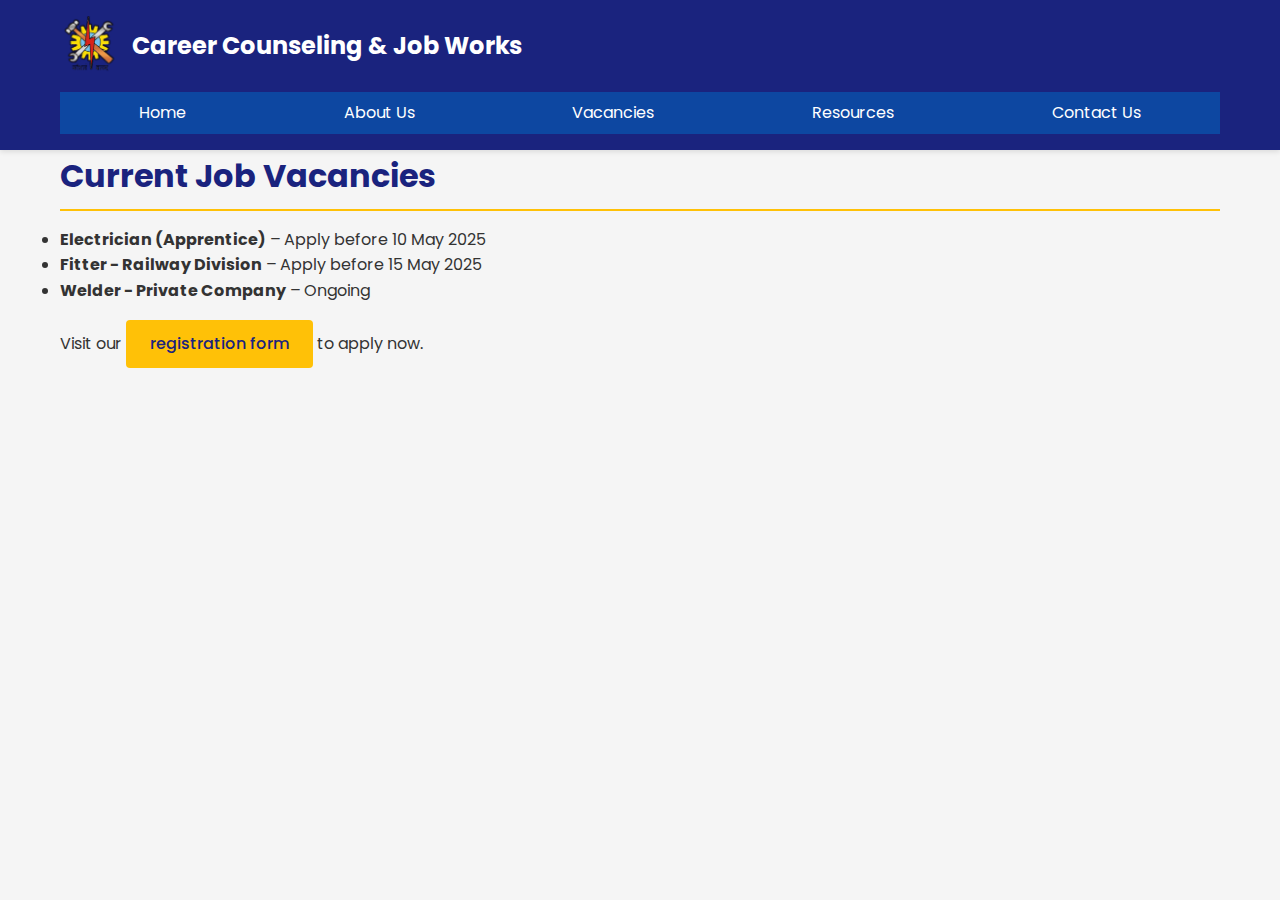
<file: pages/vacancies.html>
<!-- Same head and header structure as about.html -->
<!DOCTYPE html>
<html lang="en">
<head>
  <meta charset="UTF-8" />
  <meta name="viewport" content="width=device-width, initial-scale=1.0"/>
  <title>About Us - Career Counseling & Job Works</title>
  <link href="https://fonts.googleapis.com/css2?family=Poppins:wght@300;400;500;600;700&display=swap" rel="stylesheet" />
  <link rel="stylesheet" href="../styles.css" />
</head>
<body>
  <header>
    <div class="container">
      <div class="header-top">
        <div class="logo">
          <img src="../image/iti logo.png" alt="ITI Recruitment Logo" />
          Career Counseling & Job Works
        </div>
      </div>
      <nav>
        <button class="hamburger" aria-label="Toggle menu">☰</button>
        <ul>
          <li><a href="../index.html">Home</a></li>
          <li><a href="../pages/about.html">About Us</a></li>
          <li><a href="../pages/vacancies.html">Vacancies</a></li>
          <li><a href="../pages/resources.html">Resources</a></li>
          <li><a href="../pages/contact.html" id="contactBtn">Contact Us</a></li>
        </ul>
      </nav>
    </div>
  </header>
<main class="container">
    <h1>Current Job Vacancies</h1>
    <ul>
      <li><strong>Electrician (Apprentice)</strong> – Apply before 10 May 2025</li>
      <li><strong>Fitter - Railway Division</strong> – Apply before 15 May 2025</li>
      <li><strong>Welder - Private Company</strong> – Ongoing</li>
    </ul>
    <p>Visit our <a href="../pages/form.html" class="register-btn">registration form</a> to apply now.</p>
  
    <div id="contactForm" style="display: none;">
      <h2>Contact Us</h2>
      <form>
        <input type="text" placeholder="Your Name" required />
        <input type="email" placeholder="Your Email" required />
        <textarea placeholder="Your Message" rows="4" required></textarea>
        <button type="submit">Send Message</button>
      </form>
    </div>
  </main>
</file>
<file: styles.css>
:root {
            --primary-color: #1a237e;
            --secondary-color: #0d47a1;
            --accent-color: #ffc107;
            --text-color: #333333;
            --background-color: #f5f5f5;
        }
        * {
            margin: 0;
            padding: 0;
            box-sizing: border-box;
            font-family: 'Poppins', sans-serif;
        }
        body {
            background-color: var(--background-color);
            color: var(--text-color);
            line-height: 1.6;
        }
        .container {
            max-width: 1200px;
            margin: 0 auto;
            padding: 0 20px;
        }
        header {
            background-color: var(--primary-color);
            color: white;
            padding: 1rem 0;
            box-shadow: 0 2px 5px rgba(0,0,0,0.1);
        }
        .header-top {
            display: flex;
            justify-content: space-between;
            align-items: center;
            margin-bottom: 1rem;
        }
        .logo {
            font-size: 1.5rem;
            font-weight: bold;
            display: flex;
            align-items: center;
        }
        .logo img {
            height: 60px;
            margin-right: 10px;
        }
        .header-links a {
            color: white;
            text-decoration: none;
            margin-left: 20px;
            font-size: 0.9rem;
        }
        nav {
            background-color: var(--secondary-color);
            padding: 0.5rem 0;
        }
        nav ul {
            list-style-type: none;
            display: flex;
            justify-content: space-around;
        }
        nav ul li a {
            color: white;
            text-decoration: none;
            font-size: 1rem;
            transition: color 0.3s ease;
        }
        nav ul li a:hover {
            color: var(--accent-color);
        }
        .hamburger {
            display: none;
            background: none;
            border: none;
            font-size: 1.5rem;
            color: white;
            cursor: pointer;
        }
        main {
            padding: 2rem 0;
        }
        h1 {
            color: var(--primary-color);
            margin-bottom: 1rem;
            font-size: 2rem;
            border-bottom: 2px solid var(--accent-color);
            padding-bottom: 0.5rem;
        }
        h2 {
            color: var(--secondary-color);
            margin: 1rem 0;
            font-size: 1.5rem;
        }
        p {
            margin-bottom: 1rem;
        }
        .register-btn {
            display: inline-block;
            background-color: var(--accent-color);
            color: var(--primary-color);
            border: none;
            padding: 0.7rem 1.5rem;
            margin-top: 1rem;
            cursor: pointer;
            transition: background-color 0.3s;
            text-decoration: none;
            font-size: 1rem;
            font-weight: 500;
            border-radius: 4px;
        }
        .register-btn:hover {
            background-color: #ffa000;
        }
        #contactForm {
            display: none;
            margin-top: 2rem;
            background-color: white;
            padding: 2rem;
            border-radius: 8px;
            box-shadow: 0 2px 10px rgba(0,0,0,0.1);
        }
        #contactForm input, #contactForm textarea {
            width: 100%;
            padding: 0.7rem;
            margin-bottom: 1rem;
            border: 1px solid #ddd;
            border-radius: 4px;
            font-size: 1rem;
        }
        #contactForm button {
            background-color: var(--secondary-color);
            color: white;
            border: none;
            padding: 0.7rem 1.5rem;
            cursor: pointer;
            transition: background-color 0.3s;
            font-size: 1rem;
            font-weight: 500;
            border-radius: 4px;
        }
        #contactForm button:hover {
            background-color: #0a367a;
        }
        footer {
            background-color: var(--primary-color);
            color: white;
            text-align: center;
            padding: 1rem 0;
            margin-top: 2rem;
        }

        /* Mobile responsiveness */
        @media (max-width: 768px) {
            .header-top {
                flex-direction: column;
                align-items: flex-start;
            }
            .header-links {
                margin-top: 1rem;
            }
            .header-links a {
                margin-left: 0;
                margin-right: 20px;
            }
            nav ul {
                flex-direction: column;
                display: none;
            }
            nav ul.show {
                display: flex;
            }
            nav ul li {
                margin: 0.5rem 0;
            }
            .hamburger {
                display: block;
                position: absolute;
                top: 1rem;
                right: 1rem;
            }
            main {
                padding: 1rem 0;
            }
            h1 {
                font-size: 1.5rem;
            }
            h2 {
                font-size: 1.2rem;
            }
        }
</file>
